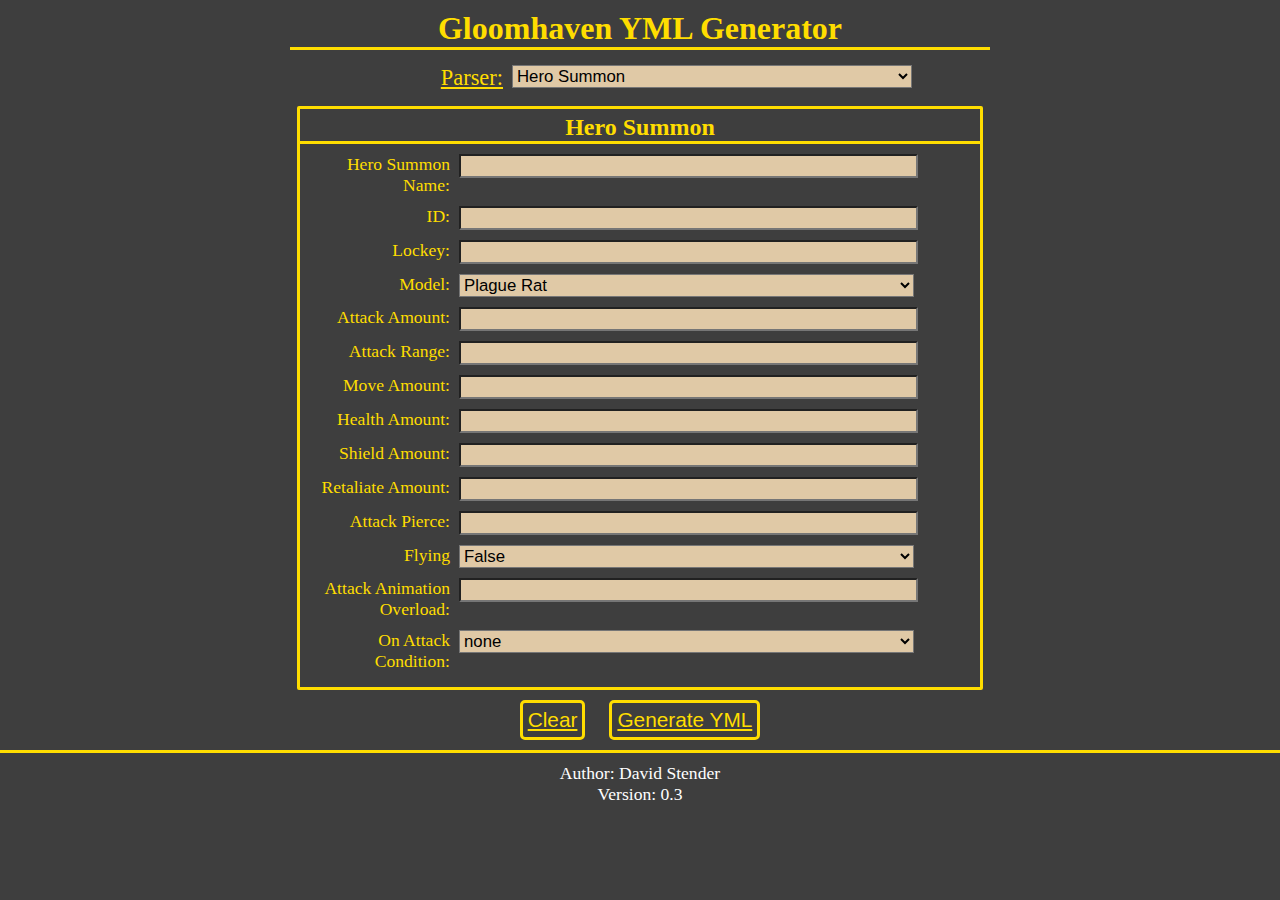
<file: index.html>
<!DOCTYPE html>
<!--
    Author: David Stender
    Created: May 11th, 2023

    The Gloomhaven Digital Mod Helper is an application for creating Gloomhaven Digital
    YML files. This page contains a bunch of different YML parser forms that can be selected and 
    used to create YML files for Gloomhaven.
-->
<html>
    <head>
        <title>Gloomhaven YML Generator</title>
        <meta name="viewport" content="width=device-width, initial-scale=1.0">
        <link rel="stylesheet" href="css/index.css" />
        <script src="javascript/index.js"></script>
    </head>
    <body>
        <h1 id="page-header">Gloomhaven YML Generator</h1>
        <div id="parser-selection-div">
            <label>Parser:</label>
            <select id="yml-parser-selector">
                <option value="hero-summon">Hero Summon</option>
                <option value="character">Character</option>
                <option value="attack-modifier">Attack Modifier</option>
                <option value="attack-modifier-deck">Attack Modifier Deck</option>
                <option value="ability-card">Ability Card</option>
                <option value="item-card">Item Card</option>
                <option value="perk">Perk</option>
                <option value="enhancements">Enhancements</option>
                <option value="enemy-card">Enemy Card</option>
                <option value="enemy">Enemy</option>
                <option value="monster-data">Monster Data</option>
                <option value="treasure-table">Treasure Table</option>
                <option value="rooms">Rooms</option>
                <option value="scenario-ability">Scenario Ability</option>
                <option value="scenario">Scenario</option>
                <option value="difficulty">Difficulty</option>
                <option value="achievement">Achievement</option>
                <option value="road-event">Road Event</option>
                <option value="visibility-sphere">Visibility Sphere</option>
                <option value="temple">Temple</option>
                <option value="village">Village</option>
                <option value="quest">Quest</option>
                <option value="message">Message</option>
                <option value="headquarters">Headquarters</option>
                <option value="city-event">City Event</option>
                <option value="initial-events">Initial Events</option>
                <option value="battle-goal">Battle Goal</option>
                <option value="personal-quest">Personal Quest</option>
                <option value="store-location">Store Location</option>
                <option value="remove-yml">Remove YML</option>
            </select>
        </div>

        <!--HERO SUMMON GENERATOR FORM-->
        <div class="yml-form" id="yml-hero-summon-generator-form">
            <h2>Hero Summon</h2>
            <div>
                <label id="hero-summon-name-label" for="hero-summon-name-input">Hero Summon Name:</label>
                <input id="hero-summon-name-input" name="hero-summon-name-input" type="text" />
            </div>
            <div>
                <label id="hero-summon-id-label" for="hero-summon-id-input">ID:</label>
                <input id="hero-summon-id-input" name="hero-summon-id-input" type="text" />
            </div>
            <div>
                <label id="hero-summon-lockey-label" for="hero-summon-lockey-input">Lockey:</label>
                <input id="hero-summon-lockey-input" name="hero-summon-lockey-input" type="text" />
            </div>
            <div>
                <label id="hero-summon-model-label" for="hero-summon-model-input">Model:</label>
                <select id="hero-summon-model-input" name="hero-summon-model-input">
                    <optgroup label="Hero Summons">
                        <option value="PlagueRat">Plague Rat</option>
                    </optgroup>
                    <optgroup label="Enemies">
                        <option value="Bandit Guard Elite">Bandit Guard Elite</option>
                    </optgroup>
                    
                </select>
            </div>
            <div>
                <label id="hero-summon-attack-amount-label" for="hero-summon-attack-amount-input">Attack Amount:</label>
                <input id="hero-summon-attack-amount-input" name="hero-summon-attack-amount-input" type="number" min="1"/>
            </div>
            <div>
                <label id="hero-summon-attack-range-label" for="hero-summon-attack-range-input">Attack Range:</label>
                <input id="hero-summon-attack-range-input" name="hero-summon-attack-range-input" type="number" min="1"/>
            </div>
            <div>
                <label id="hero-summon-move-amount-label" for="hero-summon-move-amount-input">Move Amount:</label>
                <input id="hero-summon-move-amount-input" name="hero-summon-move-amount-input" type="number" min="1"/>
            </div>
            <div>
                <label id="hero-summon-health-amount-label" for="hero-summon-health-amount-input">Health Amount:</label>
                <input id="hero-summon-health-amount-input" name="hero-summon-health-amount-input" type="number" min="1"/>
            </div>
            <div>
                <label id="hero-summon-shield-amount-label" for="hero-summon-shield-amount-input">Shield Amount:</label>
                <input id="hero-summon-shield-amount-input" name="hero-summon-shield-amount-input" type="number" min="1"/>
            </div>
            <div>
                <label id="hero-summon-retaliate-amount-label" for="hero-summon-retaliate-amount-input">Retaliate Amount:</label>
                <input id="hero-summon-retaliate-amount-input" name="hero-summon-retaliate-shield-amount-input" type="number" min="1"/>
            </div>
            <div>
                <label id="hero-summon-attack-pierce-label" for="hero-summon-attack-pierce-input">Attack Pierce:</label>
                <input id="hero-summon-attack-pierce-input" name="hero-summon-attack-pierce-input" type="number" min="0"/>
            </div>
            <div>
                <label id="hero-summon-flying-label" for="hero-summon-flying-input">Flying</label>
                <select id="hero-summon-flying-input" name="hero-summon-flying-input">
                    <option value="False" selected>False</option>
                    <option value="True">True</option>
                </select>
            </div>
            <div>
                <label id="hero-summon-attack-animation-overload-label" for="hero-summon-attack-animation-overload-input">Attack Animation Overload:</label>
                <input id="hero-summon-attack-animation-overload-input" name="hero-summon-attack-animation-overload-input" type="text" />
            </div>
            <div>
                <label id="hero-summon-on-attack-condition-label" for="hero-summon-on-attack-condition-input">On Attack Condition:</label>
                <select id="hero-summon-on-attack-condition-input" name="hero-summon-on-attack-condition-input">
                    <optgroup label="Neutral Condition">
                        <option value="" selected>none</option>
                    </optgroup>
                    <optgroup label="Negative Conditions">
                        <option value="Poison">Poison</option>
                        <option value="Wound">Wound</option>
                        <option value="Immobilize">Immobilize</option>
                        <option value="Disarm">Disarm</option>
                        <option value="Stun">Stun</option>
                        <option value="Muddle">Muddle</option>
                        <option value="Curse">Curse</option>
                        <option value="Disadvantage">Disadvantage</option>
                        <option value="StopFlying">StopFlying</option>
                        <option value="Sleep">Sleep</option>
                    </optgroup>
                    <optgroup label="Positive Conditions">
                        <option value="Invisible">Invisible</option>
                        <option value="Strengthen">Strengthen</option>
                        <option value="Bless">Bless</option>
                        <option value="Advantage">Advantage</option>
                        <option value="Immovable">Immovable</option>
                    </optgroup>
                </select>
            </div>
        </div>

        <!--CHARACTER GENERATOR FORM-->
        <div class="yml-form hidden" id="yml-character-generator-form">
            <h2>Character</h2>
            <div>
                <label id="character-mercenary-name-label" for="character-mercenary-name-input">Mercenary Name:</label>
                <input id="character-mercenary-name-input" name="character-mercenary-name-input" type="text" />
            </div>
            <div>
                <label id="character-id-label" for="character-id-input">ID:</label>
                <input id="character-id-input" name="character-id-input" type="text" />
            </div>
            <div>
                <label id="character-lockey-label" for="character-lockey-input">Lockey:</label>
                <input id="character-lockey-input" name="character-lockey-input" type="text" />
            </div>
            <div>
                <label id="character-model-label" for="character-model-input">Model:</label>
                <select id="character-model-input" name="character-model-input">
                    <option value="Brute">Brute</option>
                    <option value="Scoundrel">Scoundrel</option>
                    <option value="Spellweaver">Spellweaver</option>
                    <option value="Tinker">Tinker</option>
                    <option value="Mindtheif">Mindthief</option>
                    <option value="Cragheart">Cragheart</option>
                    <option value="Beasttyrant">Beast Tyrant</option>
                    <option value="Berserker">Berserker</option>
                    <option value="Doomstalker">Doomstalker</option>
                    <option value="Elementalist">Elementalist</option>
                    <option value="Nightshroud">Nightshroud</option>
                    <option value="Plagueherald">Plagueherald</option>
                    <option value="Quartermaster">Quartermaster</option>
                    <option value="Sawbones">Sawbones</option>
                    <option value="Soothsinger">Soothsinger</option>
                    <option value="Summoner">Summoner</option>
                    <option value="Sunkeeper">Sunkeeper</option>
                </select>
            </div>
            <div>
                <label id="character-default-skin-label" for="character-default-skin-input">Default Skin:</label>
                <select id="character-default-skin-input" name="character-default-skin-input">
                    <option value="0">0</option>
                    <option value="1">1</option>
                    <option value="2">2</option>
                </select>
            </div>
            <div>
                <label id="character-health-table-label" for="character-health-table-input-level-1">Health Table:</label>
                <input class="character-health-table-input" id="character-health-table-input-level-1" type="number" min="0" placeholder="10"/>
                <input class="character-health-table-input" id="character-health-table-input-level-2" type="number" min="0" placeholder="12"/>
                <input class="character-health-table-input" id="character-health-table-input-level-3" type="number" min="0" placeholder="14"/>
                <input class="character-health-table-input" id="character-health-table-input-level-4" type="number" min="0" placeholder="16"/>
                <input class="character-health-table-input" id="character-health-table-input-level-5" type="number" min="0" placeholder="18"/>
                <input class="character-health-table-input" id="character-health-table-input-level-6" type="number" min="0" placeholder="20"/>
                <input class="character-health-table-input" id="character-health-table-input-level-7" type="number" min="0" placeholder="22"/>
                <input class="character-health-table-input" id="character-health-table-input-level-8" type="number" min="0" placeholder="24"/>
                <input class="character-health-table-input" id="character-health-table-input-level-9" type="number" min="0" placeholder="26"/>
            </div>
            <div>
                <label id="character-number-ability-cards-label" for="character-number-ability-cards-input">Number of Ability Cards In Battle:</label>
                <input id="character-number-ability-cards-input" name="character-number-ability-cards-input" type="number" min="0"/>
            </div>
            <div>
                <label id="character-attack-mod-deck-label" for="character-attack-mod-deck-input">Attack Modifier Deck:</label>
                <input id="character-attack-mod-deck-input" name="character-attack-mod-deck-input" type="text" value="Standard"/>
            </div>
            <div>
                <label id="character-companion-summon-label" for="character-companion-summon-input">Companion Summon Data:</label>
                <input id="character-companion-summon-input" name="character-companion-summon-input" type="text"/>
            </div>
            <div>
                <label id="character-description-label" for="character-description-input">Description:</label>
                <input id="character-description-input" name="character-description-input" type="text"/>
            </div>
            <div>
                <label id="character-role-label" for="character-role-input">Role:</label>
                <input id="character-role-input" name="character-role-input" type="text"/>
            </div>
            <div>
                <label id="character-difficulty-label" for="character-difficulty-label">Difficulty:</label>
                <select id="character-difficulty=input" name="character-difficulty-input">
                    <option value="$DIFFICULTY_LOW$">Low</option>
                    <option value="$DIFFICULTY_MEDIUM$">Medium</option>
                    <option value="$DIFFICULTY_HIGH$">High</option>
                </select>
            </div>
            <div>
                <label id="character-strengths-label" for="character-strengths-input">Strengths:</label>
                <input id="character-strengths-input" name="character-strengths-input" type="text" />
            </div>
            <div>
                <label id="character-weaknesses-label" for="character-weaknesses-input">Weaknesses:</label>
                <input id="character-weaknesses-input" name="character-weaknesses-input" type="text"/>
            </div>
            <div>
                <label id="character-adventure-description-label" for="character-adventure-description-input">Adventure Description:</label>
                <textarea id="character-adventure-description-input" name="character-adventure-description-input"></textarea>
            </div>
        </div>

        <!--ATTACK MODIFIER GENERATOR-->
        <div class="yml-form hidden" id="yml-attack-modifier-generator-form">
            <h2>Attack Modifier</h2>
            <div>
                <label id="attack-modifier-name-label" for="attack-modifier-name-input">Attack Modifier Name:</label>
                <input id="attack-modifier-name-input" name="attack-modifier-name-input" type="text" />
            </div>
            <div>
                <label id="attack-modifier-math-modifier-label" for="attack-modifier-math-modifier-input">Math Modifier:</label>
                <input id="attack-modifier-math-modifier-input" name="attack-modifier-math-modifier-input" type="text" />
            </div>
            <div>
                <label id="attack-modifier-shuffle-label" for="attack-modifier-shuffle-input">Shuffle:</label>
                <select id="attack-modifier-shuffle-input" name="attack-modifier-shuffle-input">
                    <option value="False">False</option>
                    <option value="True">True</option>
                </select>
            </div>
            <div>
                <label id="attack-modifier-rolling-label" for="attack-modifier-rolling-input">Rolling:</label>
                <select id="attack-modifier-rolling-input" name="attack-modifier-rolling-input">
                    <option value="False">False</option>
                    <option value="True">True</option>
                </select>
            </div>
            <div>
                <label id="attack-modifier-is-bless-label" for="attack-modifier-is-bless-input">Is Bless:</label>
                <select id="attack-modifier-is-bless-input" name="attack-modifier-is-bless-input">
                    <option value="False">False</option>
                    <option value="True">True</option>
                </select>
            </div>
            <div>
                <label id="attack-modifier-is-curse-label" for="attack-modifier-is-curse-input">Is Curse:</label>
                <select id="attack-modifier-is-curse-input" name="attack-modifier-is-curse-input">
                    <option value="False">False</option>
                    <option value="True">True</option>
                </select>
            </div>
            <div>
                <label id="attack-modifier-add-target-label" for="attack-modifier-add-target-input">Add Target:</label>
                <select id="attack-modifier-add-target-input" name="attack-modifier-add-target-input">
                    <option value="False">False</option>
                    <option value="True">True</option>
                </select>
            </div>
            <div>
                <label id="attack-modifier-infuse-ability-label" for="attack-modifier-infuse-ability-input">Infuse Ability:</label>
                <select id="attack-modifier-infuse-ability-input" name="attack-modifier-infuse-ability-input">
                    <option value="">No Infusion</option>
                    <option value="Fire">Fire</option>
                    <option value="Ice">Ice</option>
                    <option value="Air">Air</option>
                    <option value="Earth">Earth</option>
                    <option value="Light">Light</option>
                    <option value="Dark">Dark</option>
                </select>
            </div>
        </div>

        <!--ATTACK MODIFIER DECK GENERATOR-->
        <div class="yml-form hidden" id="yml-attack-modifier-deck-generator-form">
            <h2>Attack Modifier Deck</h2>
            <h3>Future Feature</h3>
        </div>

        <!--ABILITY CARD GENERATOR-->
        <div class="yml-form hidden" id="yml-ability-card-generator-form">
            <h2>Ability Card</h2>
            <div>
                <label id="ability-card-name-label" for="ability-card-name-input">Ability Card Name:</label>
                <input id="ability-card-name-input" name="ability-card-name-input" type="text" />
            </div>
            <div>
                <label id="ability-card-character-label" for="ability-card-character-input">Character:</label>
                <input id="ability-card-character-input" name="ability-card-character-input" type="text" />
            </div>
            <div>
                <label id="ability-card-id-label" for="ability-card-id-input">ID:</label>
                <input id="ability-card-id-input" name="ability-card-id-input" type="text" />
            </div>
            <div>
                <label id="ability-card-level-label" for="ability-card-level-input">Level:</label>
                <input id="ability-card-level-input" name="ability-card-level-input" type="text" maxlength="1" />
            </div>
            <div>
                <label id="ability-card-supply-card-label" for="ability-card-supply-card-input">Supply Card:</label>
                <select id="ability-card-supply-card-input" name="ability-card-supply-card-input">
                    <option value="False">False</option>
                    <option value="True">True</option>
                </select>
            </div>
            <div>
                <label id="ability-card-initiative-label" for="ability-card-initiative-input">Initiative:</label>
                <input id="ability-card-initiative-input" name="ability-card-initiative-input" type="number" min="1"/>
            </div>
            <div>
                <label id="ability-card-discard-top-label" for="ability-card-discard-top-input">Discard (Top):</label>
                <select id="ability-card-discard-top-input" name="ability-card-discard-top-input">
                    <option value="Discard">Discard</option>
                    <option value="Lost">Lost</option>
                    <option value="PermanentlyLost">Permanently Lost</option>
                </select>
            </div>
            <div>
                <label id="ability-card-discard-bottom-label" for="ability-card-discard-bottom-input">Discard (Bottom):</label>
                <select id="ability-card-discard-bottom-input" name="ability-card-discard-bottom-input">
                    <option value="Discard">Discard</option>
                    <option value="Lost">Lost</option>
                    <option value="PermanentlyLost">Permanently Lost</option>
                </select>
            </div>
            <div>
                <label id="ability-card-data-abilities-top-label" for="ability-card-data-abilities-top-input">Abilities (Top):</label>
                <textarea id="ability-card-data-abilities-top-input" name="ability-card-data-abilities-top-input"></textarea>
            </div>
            <div>
                <label id="ability-card-data-abilities-bottom-label" for="ability-card-data-abilities-bottom-input">Abilities (Bottom):</label>
                <textarea id="ability-card-data-abilities-bottom-input" name="ability-card-data-abilities-bottom-input"></textarea>
            </div>
            <div>
                <label id="ability-card-layout-top-label" for="ability-card-layout-top-input">Layout (Top):</label>
                <textarea id="ability-card-layout-top-input" name="ability-card-layout-top-input"></textarea>
            </div>
            <div>
                <label id="ability-card-layout-bottom-label" for="ability-card-layout-bottom-input">Layout (Bottom):</label>
                <textarea id="ability-card-layout-bottom-input" name="ability-card-layout-bottom-input"></textarea>
            </div>
            <div>
                <h2 class="yml-character-parser-preview">Preview</h2>
            </div>
            <p class="todo">Todo generate preview of YML Output. example: show the card template when creating an ability card</p>
        </div>

        <!--ITEM CARD GENERATOR-->
        <div class="yml-form hidden" id="yml-item-card-generator-form">
            <h2>Item Card</h2>
            <h3>Future Feature</h3>
        </div>

        <!--PERK GENERATOR-->
        <div class="yml-form hidden" id="yml-perk-generator-form">
            <h2>Perk</h2>
            <div>
                <label id="perk-file-name-label" for="perk-file-name-input">Perk File Name:</label>
                <input id="perk-file-name-input" name="perk-file-name-input" type="text" />
            </div>
            <div>
                <label id="perk-id-label" for="perk-id-input">ID:</label>
                <input id="perk-id-input" name="perk-id-input" type="text" />
            </div>
            <div>
                <label id="perk-name-label" for="perk-name-input">Name:</label>
                <input id="perk-name-input" name="perk-name-input" type="text" />
            </div>
            <div>
                <label id="perk-description-label" for="perk-description-input">Description:</label>
                <textarea id="perk-description-input" name="perk-description-input"></textarea>
            </div>
            <div>
                <label id="perk-character-id-label" for="perk-character-id-input">Character ID:</label>
                <input id="perk-character-id-input" name="perk-character-id-input" type="text" />
            </div>
            <div>
                <label id="perk-available-label" for="perk-available-input">Available:</label>
                <input id="perk-available-input" name="perk-available-input" min="1" value="1" type="number" />
            </div>
            <div>
                <label id="perk-cards-to-add-label" for="perk-cards-to-add-input">Cards To Add:</label>
                <textarea id="perk-cards-to-add-input" name="perk-cards-to-add-input"></textarea>
            </div>
            <div>
                <label id="perk-cards-to-remove-label" for="perk-cards-to-remove-input">Cards To Remove:</label>
                <textarea id="perk-cards-to-remove-input" name="perk-cards-to-remove-input"></textarea>
            </div>
            <div>
                <label id="perk-ignore-negative-item-effects-label" for="perk-ignore-negative-item-effects-input">Ignore Negative Item Effects:</label>
                <select id="perk-ignore-negative-item-effects-input" name="perk-ignore-negative-item-effects-input">
                    <option value="False">False</option>
                    <option value="True">True</option>
                </select>
            </div>
            <div>
                <label id="perk-ignore-negative-scenario-effects-label" for="perk-ignore-negative-scenario-effects-input">Ignore Negative Scenario Effects:</label>
                <select id="perk-ignore-negative-scenario-effects-input" name="perk-ignore-negative-scenario-effects-input">
                    <option value="False">False</option>
                    <option value="True">True</option>
                </select>
            </div>

            <h2 class="yml-parser-preview">Preview</h2>
            <h3>Future Feature</h3>
        </div>

        <!--ENHANCEMENTS GENERATOR-->
        <div class="yml-form hidden" id="yml-enhancements-generator-form">
            <h2>Enhancements</h2>
            <h3>Future Feature</h3>
        </div>

        <!--ENEMY CARD GENERATOR-->
        <div class="yml-form hidden" id="yml-enemy-card-generator-form">
            <h2>Enemy Card</h2>
            <h3>Future Feature</h3>
        </div>

        <!--ENEMY GENERATOR-->
        <div class="yml-form hidden" id="yml-enemy-generator-form">
            <h2>Enemy</h2>
            <h3>Future Feature</h3>
        </div>

        <!--MONSTER DATA GENERATOR-->
        <div class="yml-form hidden" id="yml-monster-data-generator-form">
            <h2>Monster Data</h2>
            <h3>Future Feature</h3>
        </div>

        <!--TREASURE TABLE GENERATOR-->
        <div class="yml-form hidden" id="yml-treasure-table-generator-form">
            <h2>Treasure Table</h2>
            <div>
                <label id="treasure-table-file-name-label" for="treasure-table-file-name-input">Treasure Table File Name:</label>
                <input id="treasure-table-file-name-input" name="treasure-table-file-name-input" type="text" />
            </div>
            <button class="treasure-table-buttons" id="treasure-table-add-section-button">Add Section</button>
            <div id="treasure-table-sections"></div>
        </div>

        <!--ROOMS GENERATOR-->
        <div class="yml-form hidden" id="yml-rooms-generator-form">
            <h2>Rooms</h2>
            <h3>Future Feature</h3>
        </div>

        <!--SCENARIO ABILITY GENERATOR-->
        <div class="yml-form hidden" id="yml-scenario-ability-generator-form">
            <h2>Scenario Ability</h2>
            <h3>Future Feature</h3>
        </div>

        <!--SCENARIO GENERATOR-->
        <div class="yml-form hidden" id="yml-scenario-generator-form">
            <h2>Scenario</h2>
            <h3>Future Feature</h3>
        </div>

        <!--DIFFICULTY GENERATOR-->
        <div class="yml-form hidden" id="yml-difficulty-generator-form">
            <h2>Difficulty</h2>
            <h3>Future Feature</h3>
        </div>

        <!--ACHIEVEMENT GENERATOR-->
        <div class="yml-form hidden" id="yml-achievement-generator-form">
            <h2>Achievement</h2>
            <h3>Future Feature</h3>
        </div>

        <!--ROAD EVENT GENERATOR-->
        <div class="yml-form hidden" id="yml-road-event-generator-form">
            <h2>Road Event</h2>
            <h3>Future Feature</h3>
        </div>

        <!--VISIBILITY SPHERE GENERATOR-->
        <div class="yml-form hidden" id="yml-visibility-sphere-generator-form">
            <h2>Visibilty Sphere</h2>
            <h3>Future Feature</h3>
        </div>

        <!--TEMPLE GENERATOR-->
        <div class="yml-form hidden" id="yml-temple-generator-form">
            <h2>Temple</h2>
            <h3>Future Feature</h3>
        </div>

        <!--VILLAGE GENERATOR-->
        <div class="yml-form hidden" id="yml-village-generator-form">
            <h2>Village</h2>
            <h3>Future Feature</h3>
        </div>

        <!--QUEST GENERATOR-->
        <div class="yml-form hidden" id="yml-quest-generator-form">
            <h2>Quest</h2>
            <h3>Future Feature</h3>
        </div>

        <!--MESSAGE GENERATOR-->
        <div class="yml-form hidden" id="yml-message-generator-form">
            <h2>Message</h2>
            <h3>Future Feature</h3>
        </div>

        <!--HEADQUARTERS GENERATOR-->
        <div class="yml-form hidden" id="yml-headquarters-generator-form">
            <h2>Headquarters Modifier</h2>
            <h3>Future Feature</h3>
        </div>

        <!--CITY EVENT GENERATOR-->
        <div class="yml-form hidden" id="yml-city-event-generator-form">
            <h2>City Event</h2>
            <h3>Future Feature</h3>
        </div>

        <!--INITIAL EVENTS GENERATOR-->
        <div class="yml-form hidden" id="yml-initial-events-generator-form">
            <h2>Initial Events</h2>
            <h3>Future Feature</h3>
        </div>

        <!--BATTLE GOAL GENERATOR-->
        <div class="yml-form hidden" id="yml-battle-goal-generator-form">
            <h2>Battle Goal</h2>
            <h3>Future Feature</h3>
        </div>

        <!--PERSONAL GOAL GENERATOR-->
        <div class="yml-form hidden" id="yml-personal-quest-generator-form">
            <h2>Personal Goal</h2>
            <h3>Future Feature</h3>
        </div>

        <!--STORE LOCATION GENERATOR-->
        <div class="yml-form hidden" id="yml-store-location-generator-form">
            <h2>Store Location</h2>
            <h3>Future Feature</h3>
        </div>

        <!--REMOVE YML GENERATOR-->
        <div class="yml-form hidden" id="yml-remove-yml-generator-form">
            <h2>Remove YML</h2>
            <h3>Future Feature</h3>
        </div>

        <div id="form-button-div">
            <button id="form-clear-button">Clear</button>
            <button id="generate-yml-button">Generate YML</button>
        </div>
        
        <footer>
            <p>
                Author: David Stender<br />
                Version: 0.3
            </p>
        </footer>
    </body>
</html>
</file>
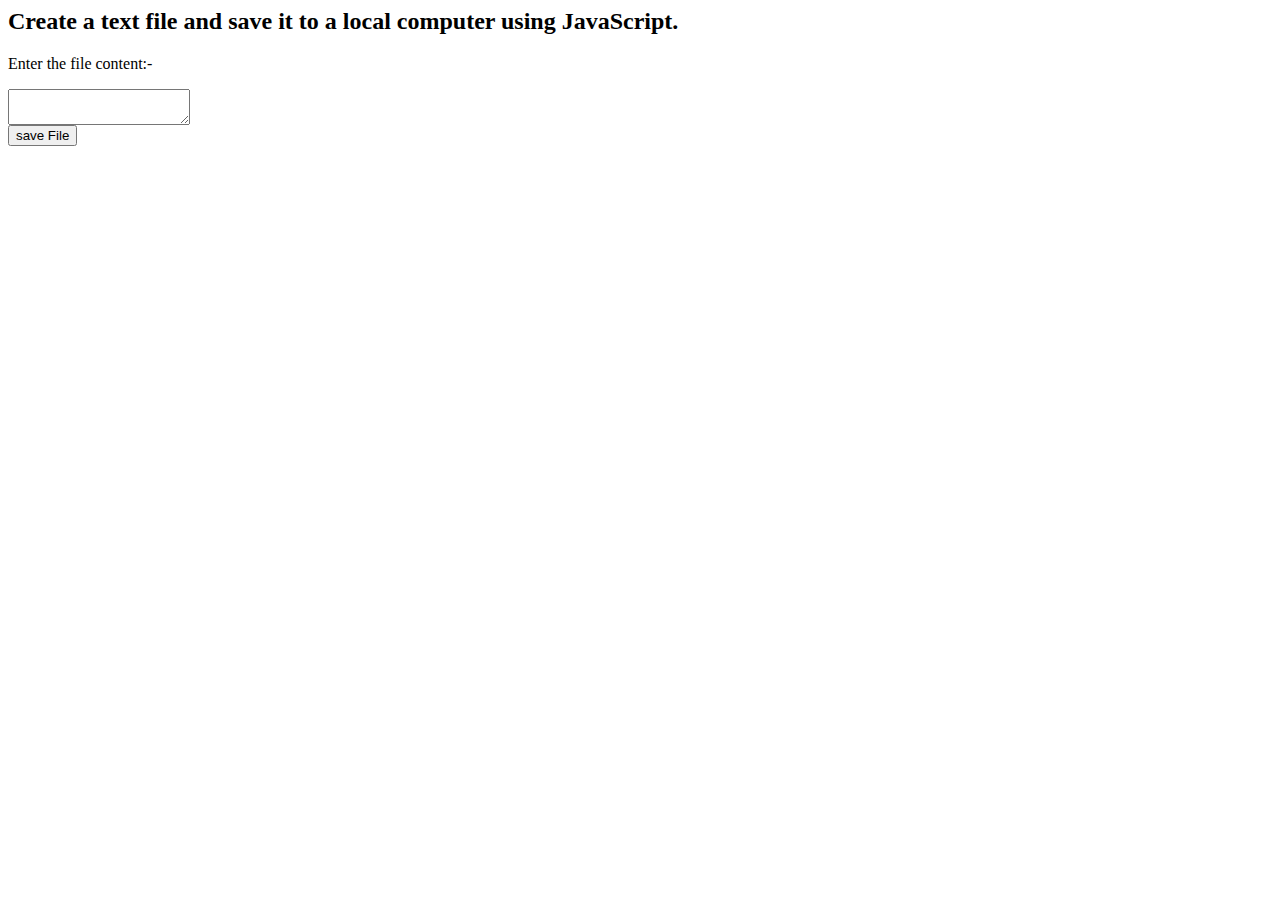
<file: text.html>
<html>
<body>
   <h2> Create a text file and save it to a local computer using JavaScript. </h2>
   <p> Enter the file content:- </p>
   <textarea> </textarea>
   <br/>
   <button onclick = "downloadFile()"> save File </button>
   <script>
      const downloadFile = () => {
         const link = document.createElement("a");
         const content = document.querySelector("textarea").value;
         const file = new Blob([content], { type: 'text/plain' });
         link.href = URL.createObjectURL(file);
         link.download = "sample.yml";
         link.click();
         URL.revokeObjectURL(link.href);
      };
   </script>
</body>
</html>
</file>
<file: css/index.css>
/* Main styles*/

*
{
    margin: 0;
    padding: 0;
}

body
{
    background-color: #3e3e3e;
    min-width: 450px;
}

h1
{
    text-align: center;
    min-width: 520px;
    max-width: 700px;
    color: #ffdd00;
    margin: 10px auto;
    border-bottom: 3px solid #ffdd00;
}

h2
{
    text-align: center;
    color: #ffdd00;
    border-bottom: 3px solid #ffdd00;
    margin: auto -16px;
}

h2.yml-parser-preview
{
    margin-top: 25px;
}

h3
{
    text-align: center;
    color: #ffdd00;
    text-decoration: underline;
}

div#parser-selection-div
{
    text-align: center;
    margin: 15px;
}

div#parser-selection-div label
{
    font-size: 1.4em;
    text-decoration: underline;
    margin-right: 5px;
}

select#yml-parser-selector
{
    max-width: 400px;
}

div.yml-form
{
    min-width: 400px;
    max-width: 650px;
    margin: auto;
    border: 3px solid #ffdd00;
    border-radius: 2px;
    padding: 5px 15px;
}

div.yml-form div
{
    margin: 10px 0px;
}

label
{
    display: inline-block;
    text-align: right;
    color: #ffdd00;
    width: 135px;
    font-size: 1.1em;
    margin-right: 5px;
}

input, select, textarea
{
    background-color: #E0C9A6;
    width: 70%;
    font-size: 1.05em;
    vertical-align: top;
}

div textarea
{
    font-size: 1.4em;
}

div#form-button-div
{
    text-align: center;
    margin: 10px 0px;
}

button
{
    background-color: #3e3e3e;
    color: #ffdd00;
    font-size: 1.3em;
    text-decoration: underline;
    margin: 0px 10px;
    border: 3px solid #ffdd00;
    border-radius: 5px;
    padding: 5px;
}

button:hover
{
    background-color: #ffdd00;
    color: #3e3e3e;
    border: 3px solid #3e3e3e;
}

button:active
{
    font-size: 1.25em;
}

footer
{
    font-size: 1.1em;
    text-align: center;
    color: white;
    border-top: 3px solid #ffdd00;
    margin-top: 10px;
}

footer p
{
    margin: 10px auto;
}

/* YML Character Generator Forms*/


/*Treasure Table*/
button.treasure-table-buttons
{
    display: block;
    font-size: .9em;
    text-decoration: none;
    text-align: center;
    margin: 5px auto;
}

div.yml-form div.treasure-table-section
{
    text-align: center;
    border-top: 3px solid #ffdd00;
    padding: 10px 0px;
}

div.treasure-table-section label
{
    width: 105px;
}

.treasure-table-reward-input
{
    width: 45%;
}

/* Classes */

.character-health-table-input
{
    width: 6.5%;
}

.hidden
{
    display: none;
}

.invalid-input
{
    background-color: rgb(136, 26, 26);
}

.todo
{
    background-color: blue;
    color:gainsboro;;
}

/* Mobile Styles */
@media screen and (max-width: 600px) {
    select#yml-parser-selector
    {
        max-width: none;
    }

    label
    {
        display: block;
        text-align: left;
        width: auto;
    }

    input, select, textarea
    {
        display: block;
        width: 100%;
    }

    .character-health-table-input
    {
        display: inline-block;
        width: 9%;
        text-align: center;
    }

    .treasure-table-reward-input
    {
        display: inline;
        width: 40%;
    }
}
</file>
